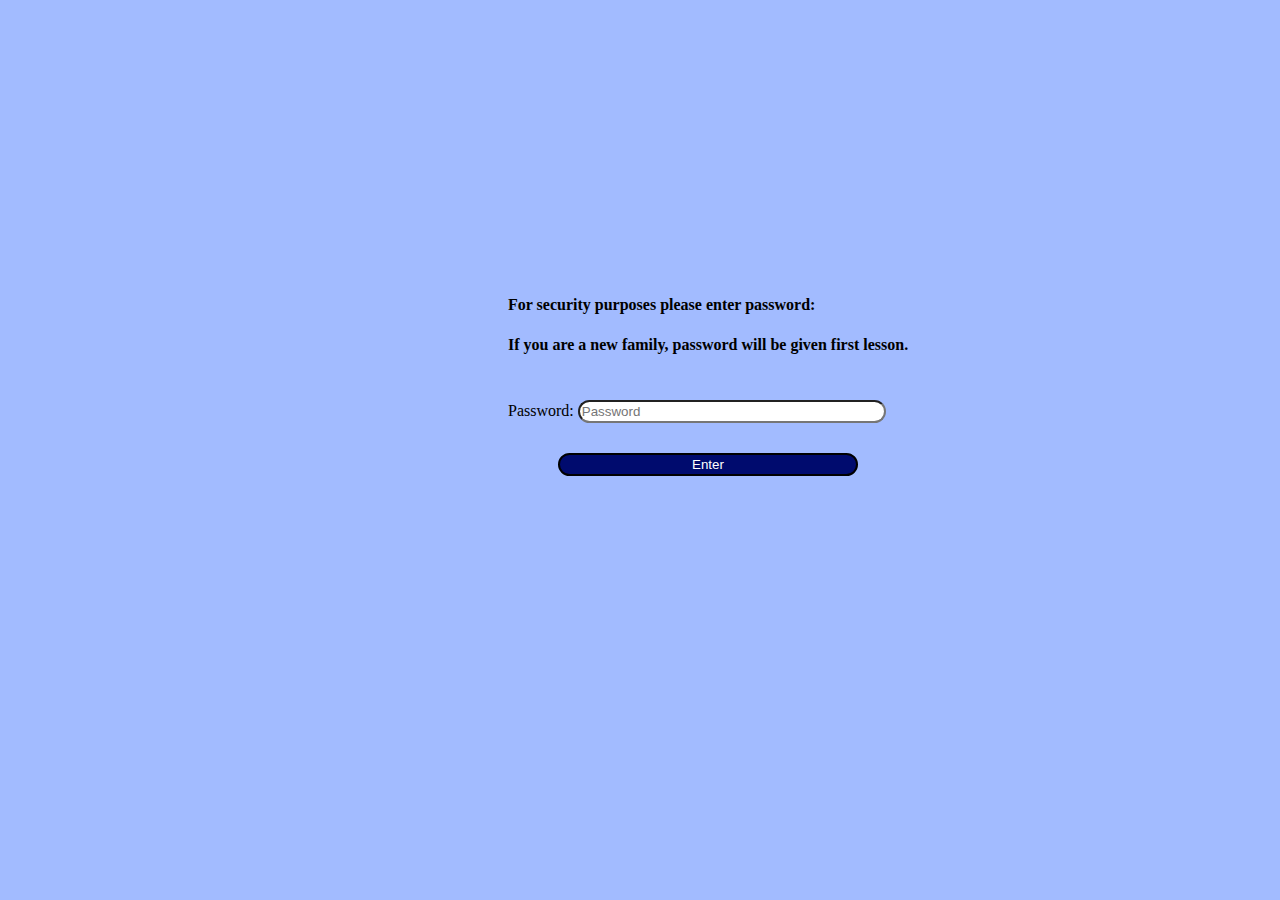
<file: password.html>
<!DOCTYPE html>
<html lang="en">
<head>
    <meta charset="UTF-8">
    <meta name="viewport" content="width=device-width, initial-scale=1.0">
    <title>Login for Current Families --- Mrs. Joyce Buchholz</title>
    <link rel="stylesheet" href="Assets/css/password.css">
</head>
<body>
    <form action="">
        <h4>For security purposes please enter password:</h4>
        <h4>If you are a new family, password will be given first lesson.</h4>
        <label for="password">Password:</label>
        <input type="password" name="password" id="password" placeholder="Password">
        <input type="button" value="Enter" id="enter">
    </form>
</body>
</html>
</file>
<file: Assets/css/password.css>
* {
    background-color: #a2bbff;
}
h4,
label,
input {
    align-items: center;
    justify-content: center;
    position: relative;
    top: 300px;
    margin-left: 500px;
}

h4 {
    position: relative;
    top: 275px;
}

input {
    margin-left: 0px;
    width: 300px;
    background-color: #ffffff;
    padding: 2px;
    border-radius: 30px;
}

#enter {
    display: block;
    margin-left: 550px;
    margin-top: 30px;
    background-color:#000b6e;
    color:#ffffff;
    border: 2px solid #000000;
}
</file>
